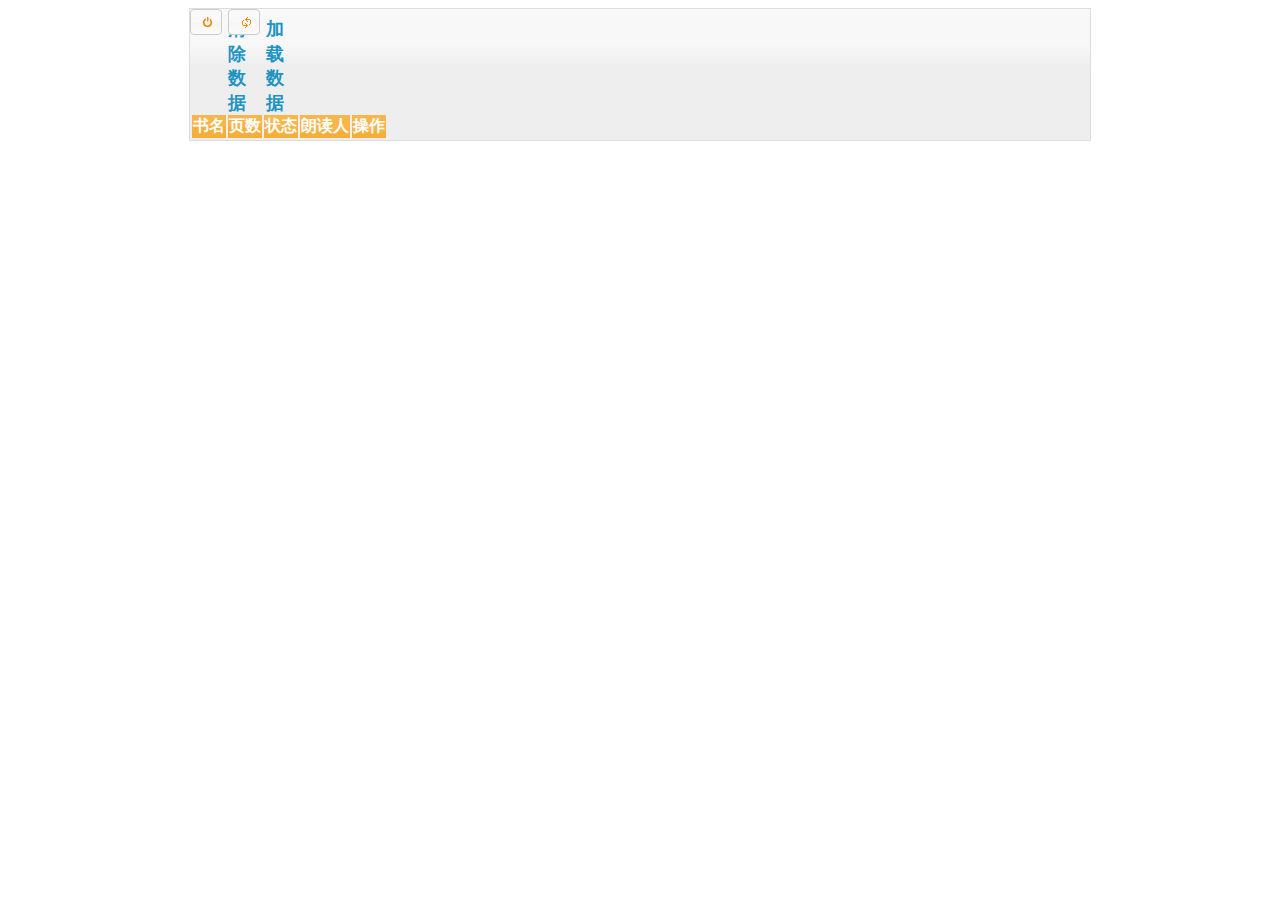
<file: index.html>
<html>
  <head>
    <meta http-quiv="Content/-Type" content="text/html;" charset="utf-8" />
    <link type="text/css" 
          href="css/jquery-ui-1.8.20.css" rel="stylesheet" />
    <link type="text/css" href="css/site.css" rel="stylesheet" />
    <script type="text/javascript" src="script/jquery-1.7.2.min.js" ></script>
    <script type="text/javascript" 
            src="script/jquery-ui-1.8.20.min.js" ></script>
    <script type="text/javascript" src="script/reader.js" charset="gb2312" >
    </script>
    <script type="text/javascript" src="script/index.js" ></script>
  </head>
  <body>
    <div id="container" class="ui-widget-content centered">
      <div id="toolbar" >
        <button id="reset" >清除数据</button>
        <button id="refresh" >加载数据</button>
      </div>
      <table id="tasks" >
        <tr class="ui-widget-header" >
          <th>书名</th>
          <th>页数</th>
          <th>状态</th>
          <th>朗读人</th>
          <th>操作</th>
        </tr>
      </table>
    </div>
    <div id="template">
        <table id="tasks-template">
            <tr id="task-row-template" class="ui-widget-content" >
                <td id="name" ><a href="#link"></a></td>
                <td id="pages" ></td>
                <td id="status" ></td>
                <td id="owner" ></td>
                <td id="operation" >
                    <button id="claim" >claim</button>
                    <button id="upload" >upload</button>
                </td>
            </tr>
        </table>
    </div>
    <div id="notifier" >
        <div id="info" ></div>
        <div id="warn" ></div>
        <div id="error" ></div>
    </div>
    <div id="upload-form" >
        <iframe frameborder="0" src="upload.html" ></iframe>
    </div>
  </body>
</html>
</file>
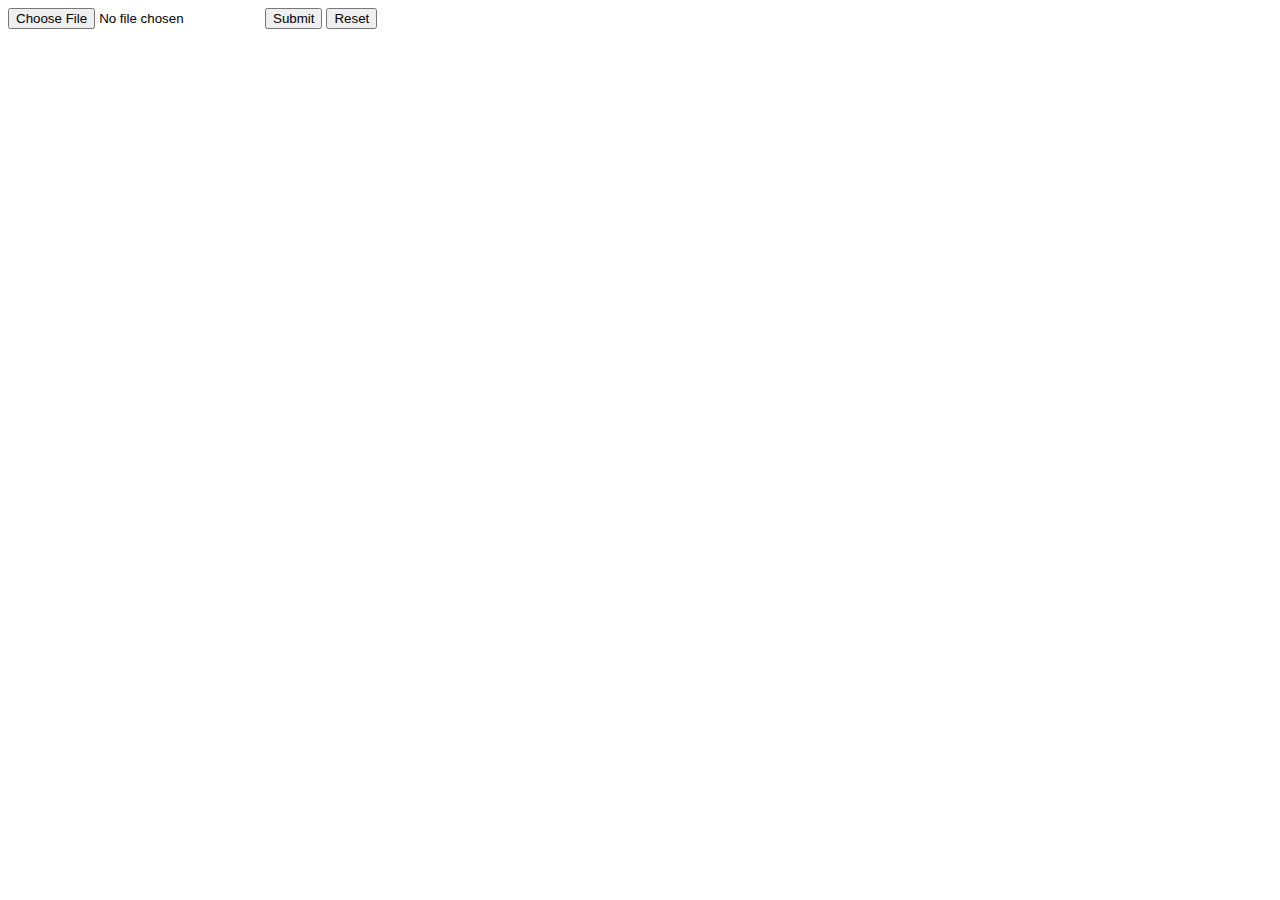
<file: upload.html>
<html>
    <head>
        <meta http-quiv="Content/-Type" content="text/html;" charset="utf-8" />
    </head>
    <body>
        <form action="POST" >
            <input type="file" ></input>
            <input type="submit" ></input>
            <input type="reset" ></input>
        </form>
    </body>
</html>
</file>
<file: css/site.css>
.centered {margin:0 auto; width:900px;}
</file>
